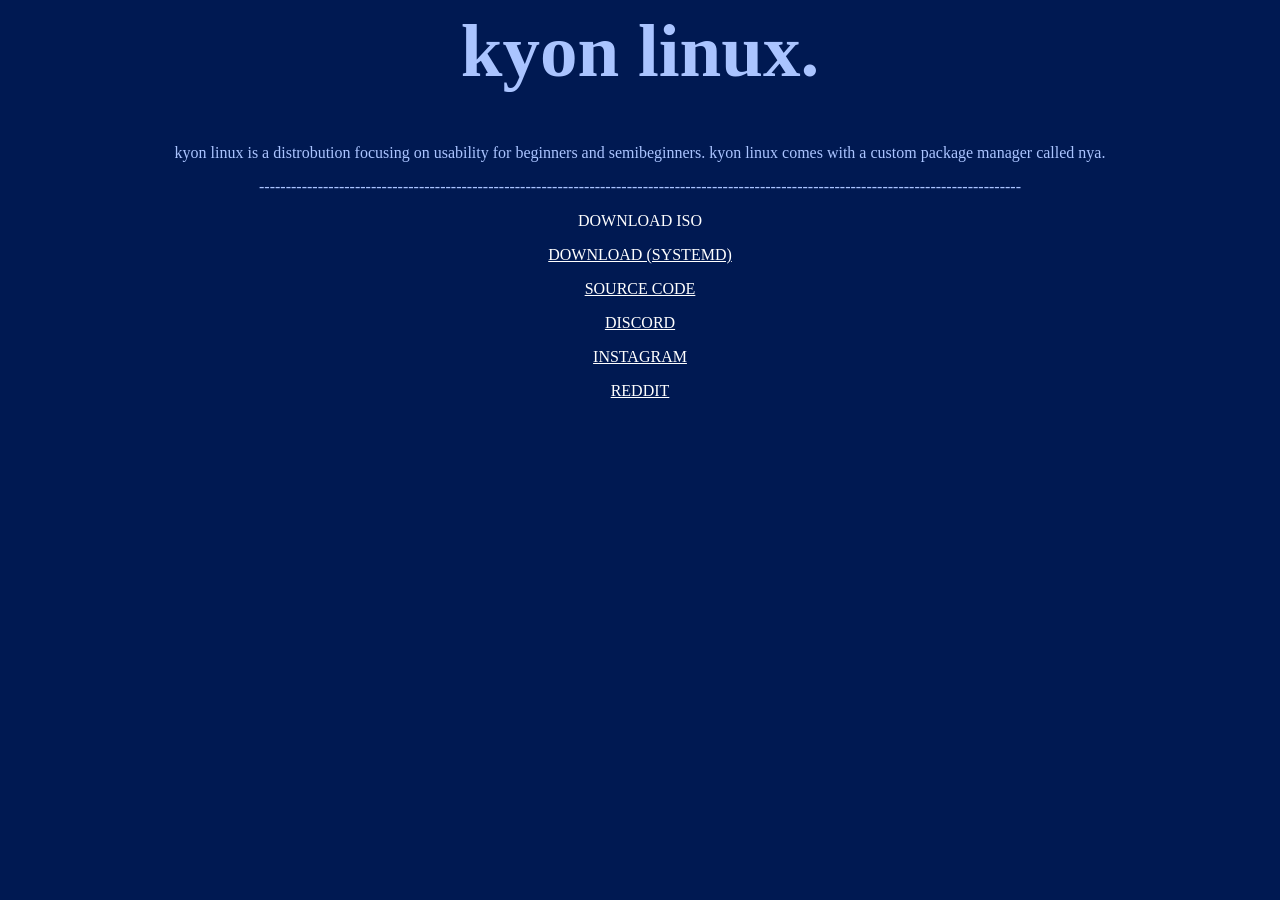
<file: larp.html>
<html>
<head>
<style>
h1 {text-align: center; font-size: 75px; color:aac4ff}
p {text-align: center; color:aac4ff}
div {text-align: center; color:aac4ff}
a {text-align: center; color:ffffff}
</style>
</head>
<body style="background-color:001952;">

<h1>kyon linux.</h1>
<p>kyon linux is a distrobution focusing on usability for beginners and semibeginners.
  kyon linux comes with a custom package manager called nya.
</p>
<div>-----------------------------------------------------------------------------------------------------------------------------------------------</div>
<p class="download-text" style="color: #ffffff;">DOWNLOAD ISO</p>
<p><a href="https://drive.google.com/file/d/1y6V3EX3wpyeV_yNVRuKacl41rq8bJMm4/view?usp=sharing">DOWNLOAD (SYSTEMD)</a></p>
<p><a href="https://github.com/adachiPPP/kyonlinux-os">SOURCE CODE</a></p>
<p><a href="https://discord.gg/hb44W3RtFu">DISCORD</a></p>
<p><a href="https://www.instagram.com/kyonlinux/">INSTAGRAM</a></p>
<p><a href="https://www.reddit.com/r/kyonlinux/">REDDIT</a></p>
</body>
</html>
</file>
